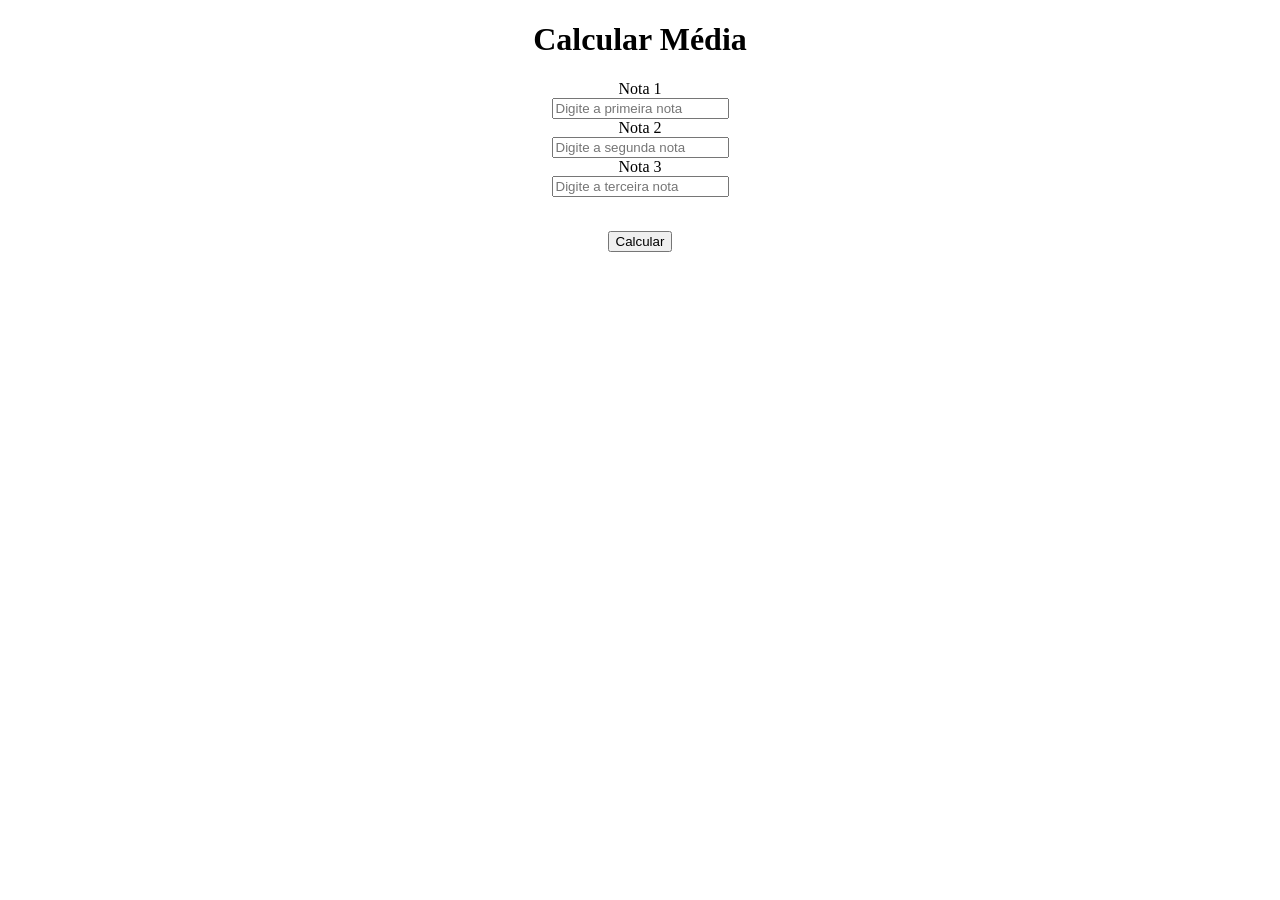
<file: index.html>
<!DOCTYPE html>
<html lang="en">
<head>
    <meta charset="UTF-8">
    <meta name="viewport" content="width=device-width, initial-scale=1.0">
    <title>Média de Notas</title>
    <link rel="stylesheet" href="style.css">
</head>
<body>
    <h1>Calcular Média</h1>
    <label for="nota1">Nota 1</label>
    <br>
    <input type="number" id="nota1" placeholder="Digite a primeira nota">
    <br>
    <label for="nota2">Nota 2</label>
    <br>
    <input type="number" id="nota2" placeholder="Digite a segunda nota">
    <br>
    <label for="nota3">Nota 3</label>
    <br>
    <input type="number" id="nota3" placeholder="Digite a terceira nota">
    <p id="erro"></p>
    <br>
    <button onclick="calcular()">Calcular</button>

    <script src="notas.js"></script>
</body>
</html>
</file>
<file: style.css>
body {
    text-align: center;
}

#erro {
    font-weight: bold;
}
</file>
